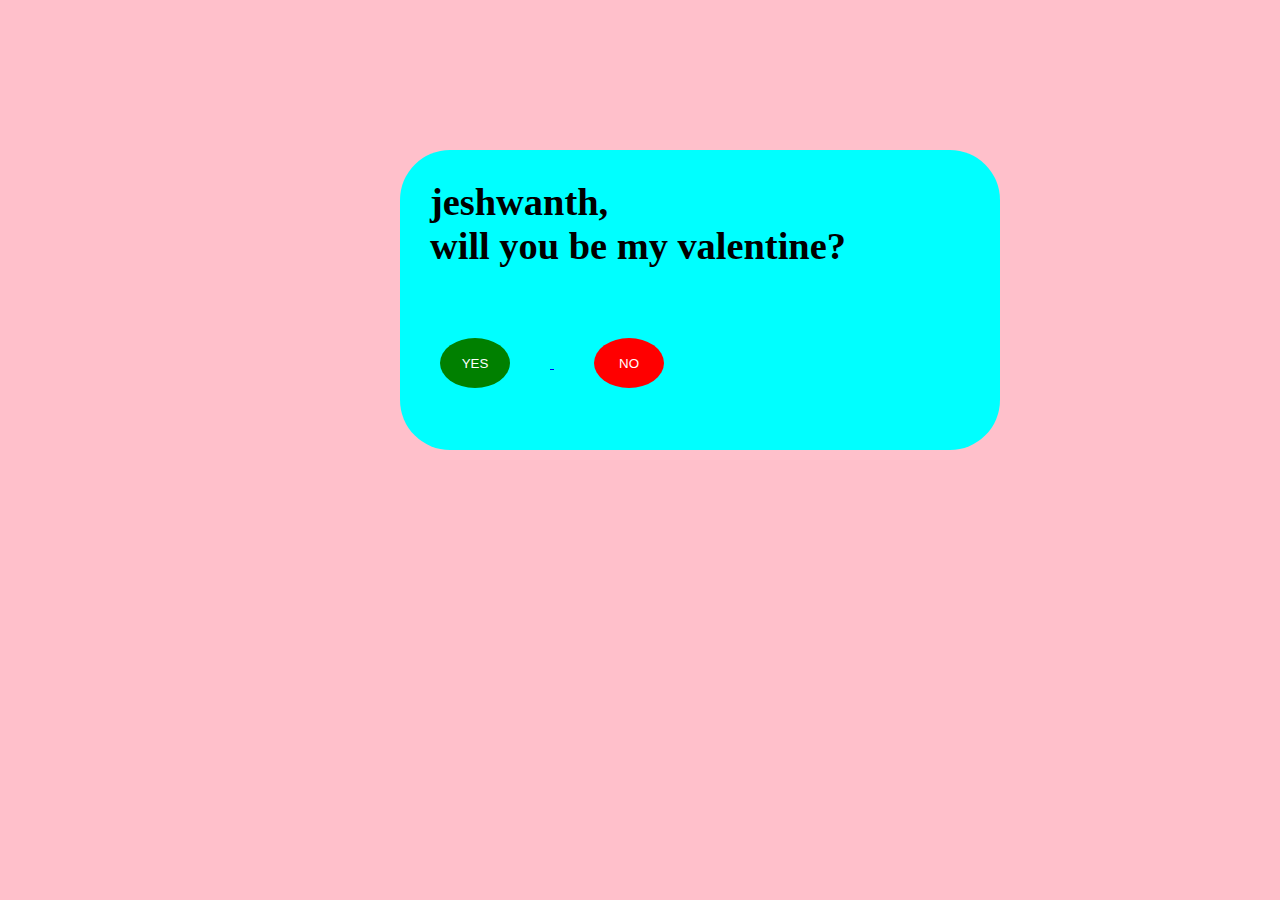
<file: index.html>
<!DOCTYPE html>
<html lang="en">
<head>
    <meta charset="UTF-8">
    <meta name="viewport" content="width=device-width, initial-scale=1.0">
    <title>Document</title>
    <link rel="stylesheet" href="index.css">
</head>
<body>
    <div id="div_cont">
        <h1 id="heading">
            jeshwanth,<br>
            will you be my valentine?
        </h1>
        <a href="index2.html">
             <button id="button1" class="button">YES</button>
        </a>
        <button id="button2" class="button">NO</button>
    </div>
</body>

</html>
</file>
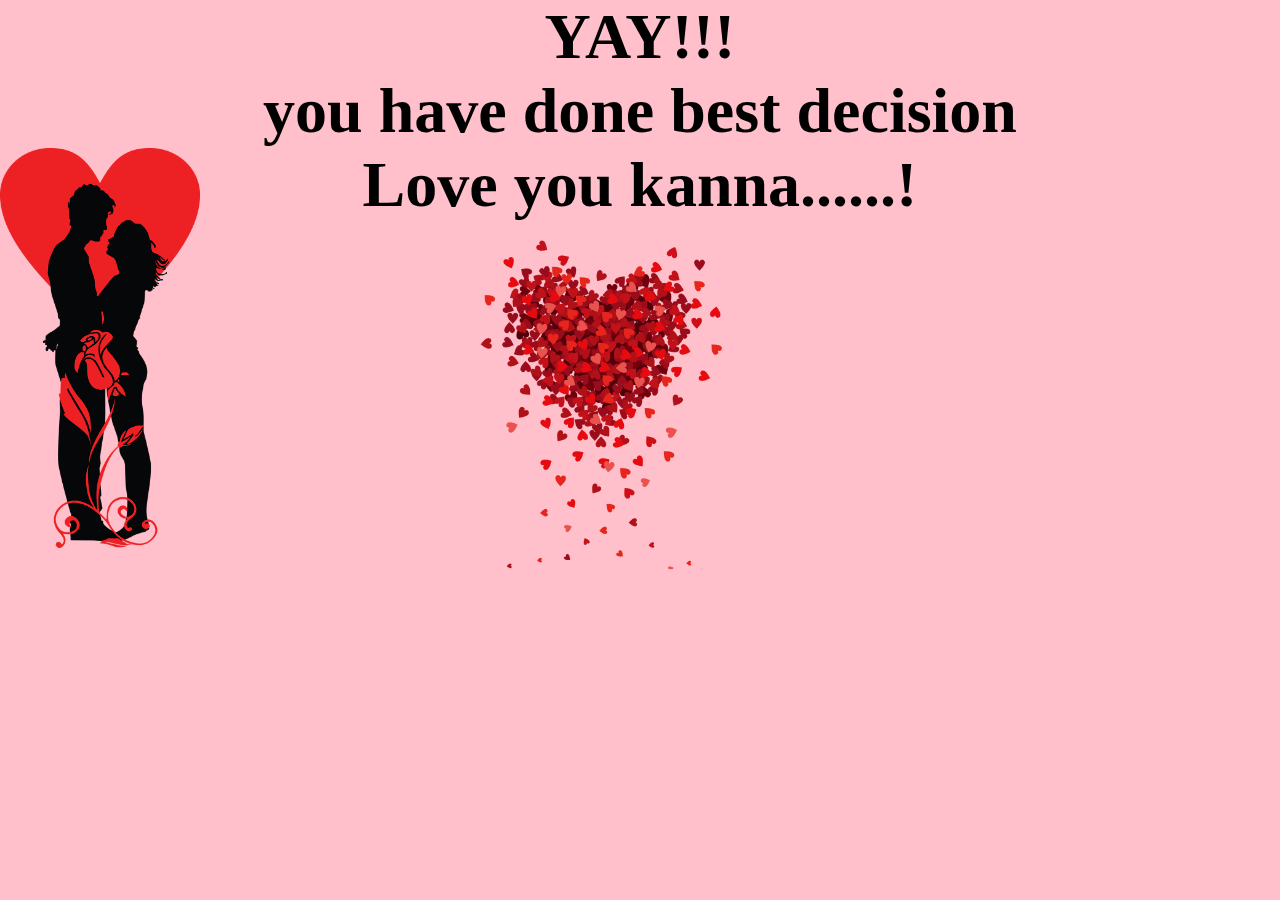
<file: index2.html>
<!DOCTYPE html>
<html lang="en">
<head>
    <meta charset="UTF-8">
    <meta name="viewport" content="width=device-width, initial-scale=1.0">
    <title>Document</title>
    <link rel="stylesheet" href="index2.css">
</head>
<body>
    <h1 id="heading">YAY!!!</h1>
    <h2 id="heading2">you have done best decision</h2>
    <img src="./valentineimg.png" id="image" alt="image not found">
    
    <span id="span">
        <img src="./valentine2img.png" id="img2" alt="">
    </span>
    <h1 id="heading3">Love you kanna......!</h1>
</body>

</html>
</file>
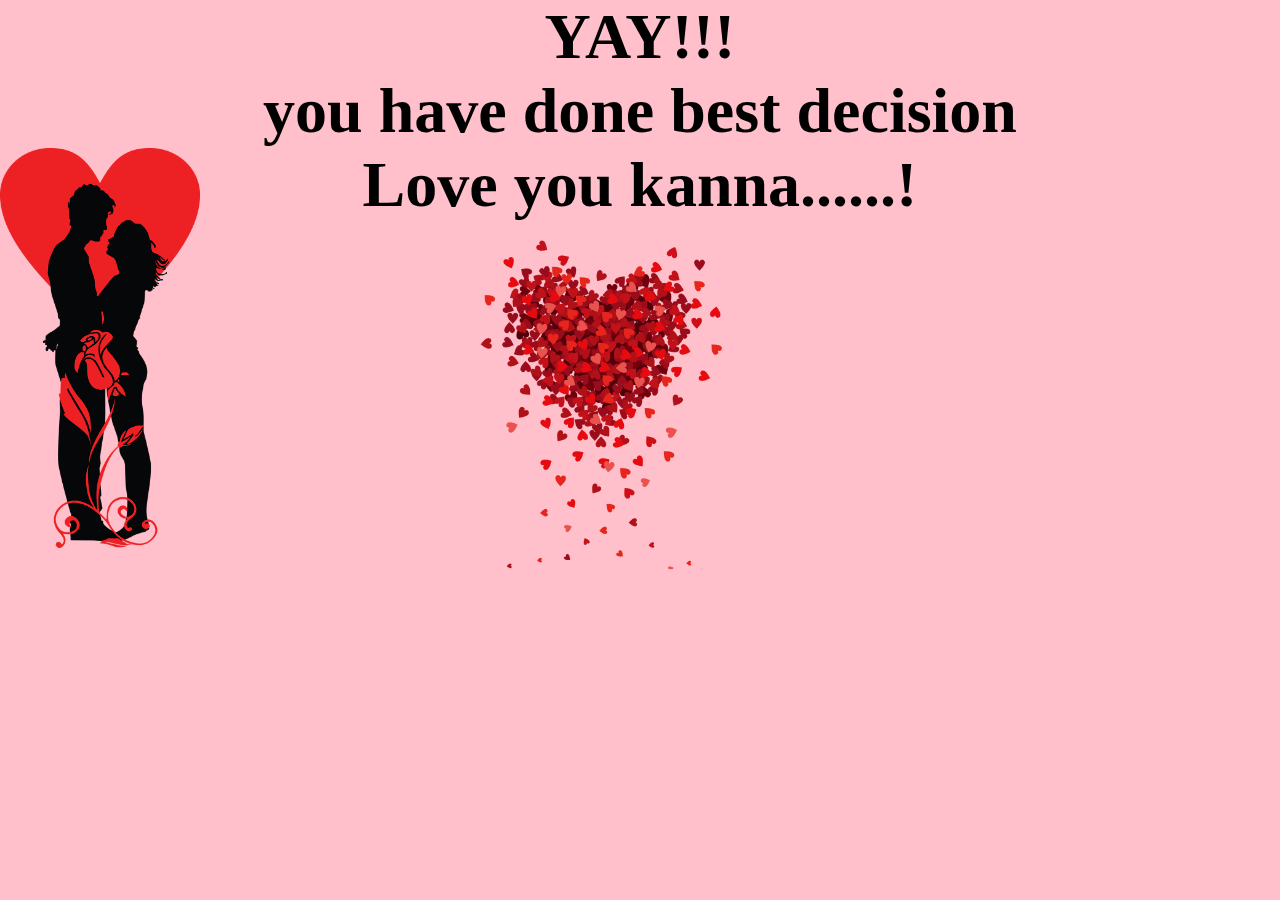
<file: valentine11.html>
<!DOCTYPE html>
<html lang="en">
<head>
    <meta charset="UTF-8">
    <meta name="viewport" content="width=device-width, initial-scale=1.0">
    <title>Document</title>
    <link rel="stylesheet" href="valentine1.css">
</head>
<body>
    <h1 id="heading">YAY!!!</h1>
    <h2 id="heading2">you have done best decision</h2>
    <img src="./valentineimg.png" id="image" alt="image not found">
    
    <span id="span">
        <img src="./valentine2img.png" id="img2" alt="">
    </span>
    <h1 id="heading3">Love you kanna......!</h1>
</body>

</html>
</file>
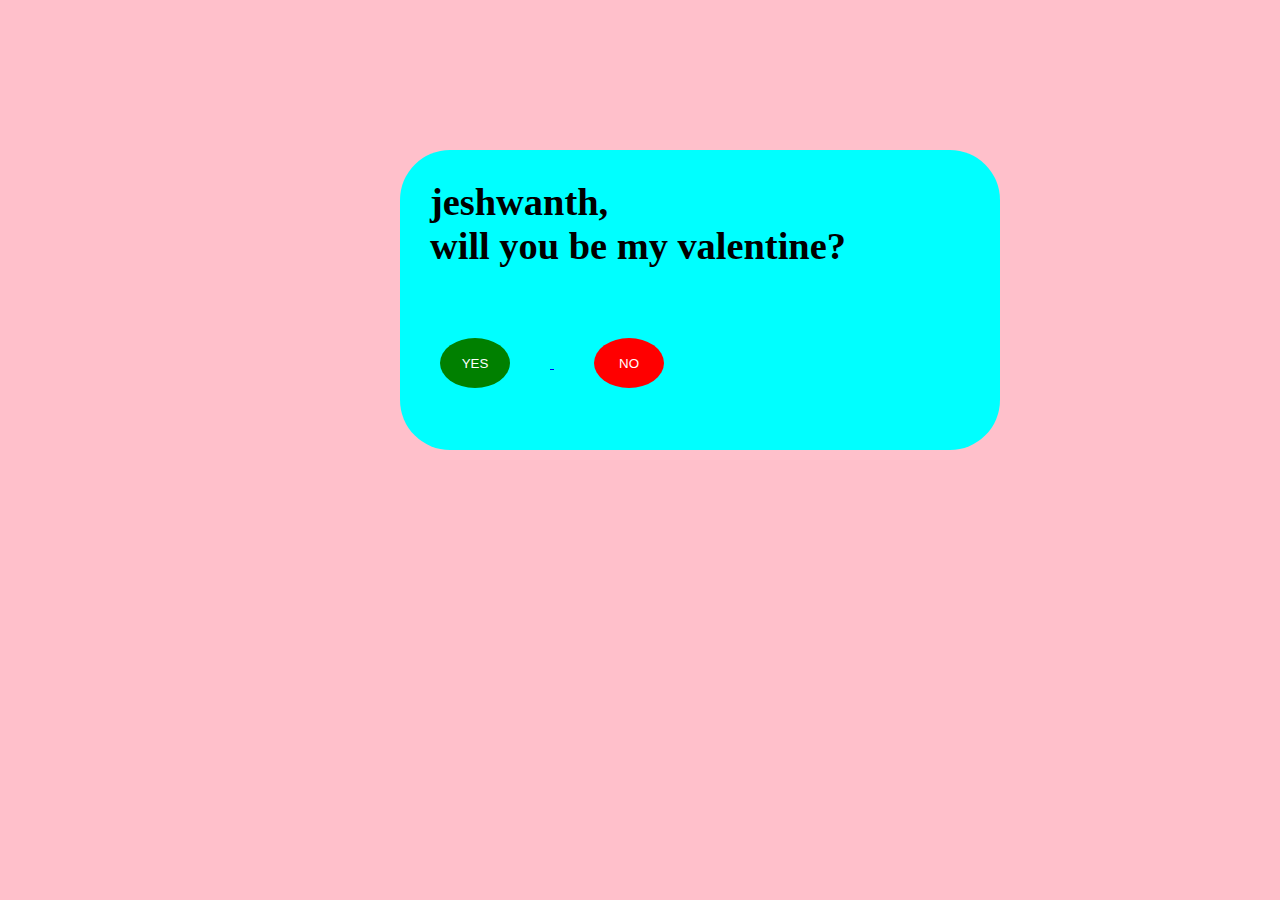
<file: valentine2.html>
<!DOCTYPE html>
<html lang="en">
<head>
    <meta charset="UTF-8">
    <meta name="viewport" content="width=device-width, initial-scale=1.0">
    <title>Document</title>
    <link rel="stylesheet" href="./valentine2.css">
</head>
<body>
    <div id="div_cont">
        <h1 id="heading">
            jeshwanth,<br>
            will you be my valentine?
        </h1>
        <a href="./valentine1.html">
             <button id="button1" class="button">YES</button>
        </a>
        <button id="button2" class="button">NO</button>
    </div>
</body>
</html>
</file>
<file: index.css>
*{
    padding: 0px;
    margin: 0px;
    box-sizing: border-box;
}
body{
    background-color: pink;
}
#heading{
    font-size: 3vw;
    margin: 30px;
}
#div_cont{
    width: 600px;
    height: 300px;
    border-radius: 50px;
    position: absolute;
    top: 150px;
    left: 400px;
    background-color: aqua;
}
.button{
    margin: 40px;
    outline: none;
    border: none;
    border-radius: 50%;
    width: 70px;
    height: 50px;
    color: white;
}
#button1{
    background-color: green;
}
#button2{
    background-color: red;
}
#button2:hover{
    animation: toAnimatebutton 1000ms linear 1;
}
@keyframes toAnimatebutton{
    from{
        background-color: red;
        transform: translate(150px);
        
    }
    20%{
        background-color: black;
        transform: translate(0px,150px);
        
    }
    50%{
        background-color: black;
        transform: translate(150px);
    }
    90%{
        background-color: red;
        transform: translate(0px,150px);
    }
    to{
        background-color: black;
        transform: translate(150px);
    }
}
</file>
<file: index2.css>
*{
    padding: 0px;
    margin: 0px;
    box-sizing: border-box;
}
body{
    background-color: pink;
}
#heading,#heading2,#heading3{
    font-size: 5vw;
    text-align: center;
}
#image{
    width: 200px;
    height: 400px;
    position: absolute;
}
#span{
    width: 200px;
    height: 200px;
    position: absolute;
    left: 400px;
    top: 200px;
}
#img2{
    width: 400px;
    height: 400px;
}
</file>
<file: valentine1.css>
*{
    padding: 0px;
    margin: 0px;
    box-sizing: border-box;
}
body{
    background-color: pink;
}
#heading,#heading2,#heading3{
    font-size: 5vw;
    text-align: center;
}
#image{
    width: 200px;
    height: 400px;
    position: absolute;
}
#span{
    width: 200px;
    height: 200px;
    position: absolute;
    left: 400px;
    top: 200px;
}
#img2{
    width: 400px;
    height: 400px;
}
</file>
<file: valentine2.css>
*{
    padding: 0px;
    margin: 0px;
    box-sizing: border-box;
}
body{
    background-color: pink;
}
#heading{
    font-size: 3vw;
    margin: 30px;
}
#div_cont{
    width: 600px;
    height: 300px;
    border-radius: 50px;
    position: absolute;
    top: 150px;
    left: 400px;
    background-color: aqua;
}
.button{
    margin: 40px;
    outline: none;
    border: none;
    border-radius: 50%;
    width: 70px;
    height: 50px;
    color: white;
}
#button1{
    background-color: green;
}
#button2{
    background-color: red;
}
#button2:hover{
    animation: toAnimatebutton 1000ms linear 1;
}
@keyframes toAnimatebutton{
    from{
        background-color: red;
        transform: translate(150px);
        
    }
    20%{
        background-color: black;
        transform: translate(0px,150px);
        
    }
    50%{
        background-color: black;
        transform: translate(150px);
    }
    90%{
        background-color: red;
        transform: translate(0px,150px);
    }
    to{
        background-color: black;
        transform: translate(150px);
    }
}
</file>
